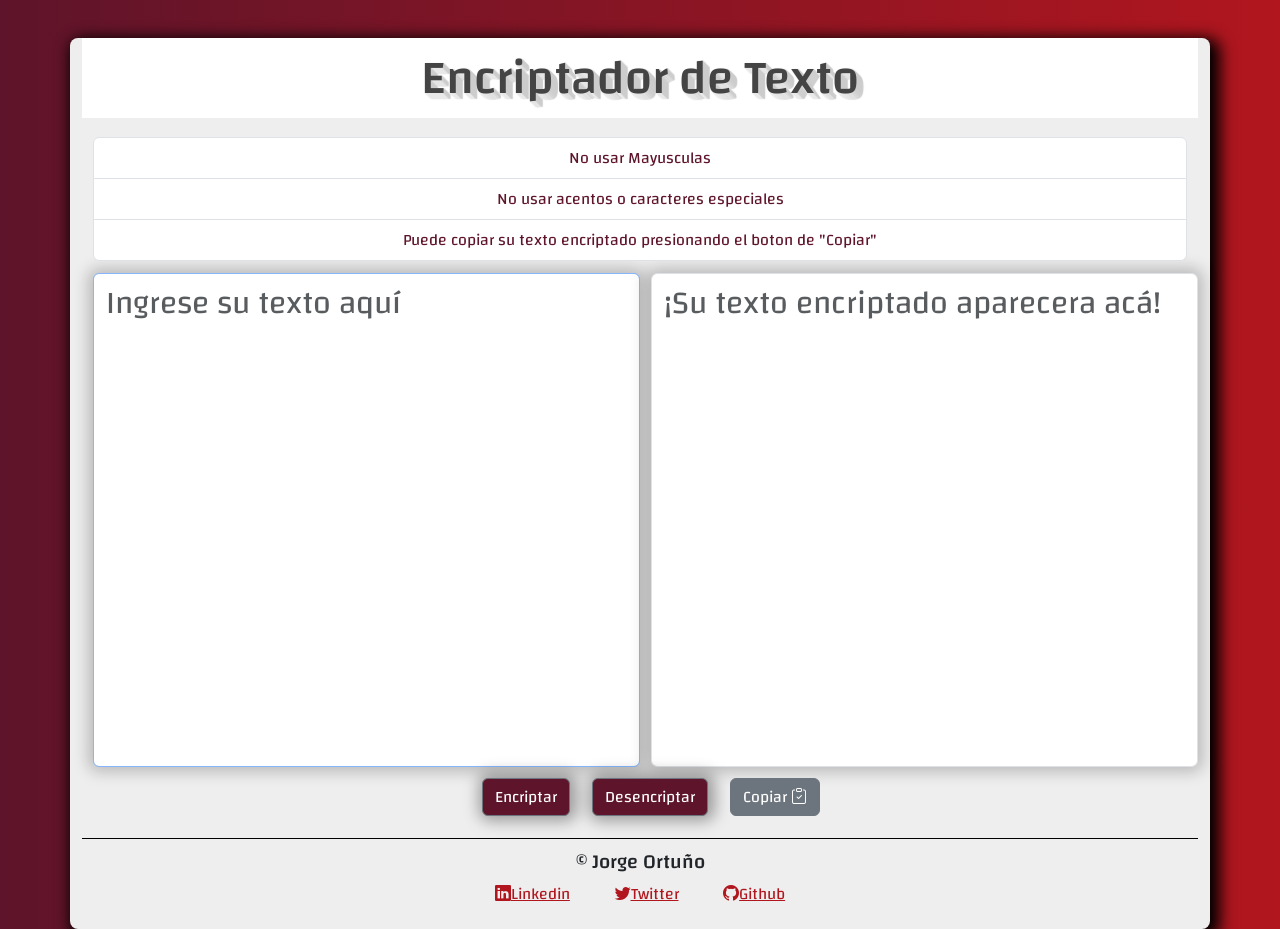
<file: index.html>
<!DOCTYPE html>
<html lang="en">
  <head>
    <meta charset="UTF-8" />
    <meta http-equiv="X-UA-Compatible" content="IE=edge" />
    <meta name="viewport" content="width=device-width, initial-scale=1.0" />
    <title>Encriptador</title>
    <link rel="stylesheet" href="style.css" />
    <link rel="preconnect" href="https://fonts.googleapis.com" />
    <link rel="preconnect" href="https://fonts.gstatic.com" crossorigin />
    <link
      href="https://fonts.googleapis.com/css2?family=Changa&display=swap"
      rel="stylesheet"
    />
    <link
      href="https://cdn.jsdelivr.net/npm/bootstrap@5.2.0/dist/css/bootstrap.min.css"
      rel="stylesheet"
      integrity="sha384-gH2yIJqKdNHPEq0n4Mqa/HGKIhSkIHeL5AyhkYV8i59U5AR6csBvApHHNl/vI1Bx"
      crossorigin="anonymous"
    />
    <link
      rel="stylesheet"
      href="https://cdn.jsdelivr.net/npm/bootstrap-icons@1.9.1/font/bootstrap-icons.css"
    />
  </head>
  <body class="body">
    <main class="container">
      <header>
        <h1 id="titulo">Encriptador de Texto</h1>
        <ul id="lista" class="list-group">
          <li id="ele-list" class="list-group-item">No usar Mayusculas</li>
          <li id="ele-list" class="list-group-item">
            No usar acentos o caracteres especiales
          </li>
          <li id="ele-list" class="list-group-item">
            Puede copiar su texto encriptado presionando el boton de "Copiar"
          </li>
        </ul>
      </header>
      <div id="text-in">
        <textarea
          type="text"
          autofocus
          name="areatexto"
          class="form-control"
          id="areatexto"
          cols="30"
          rows="10"
          placeholder="Ingrese su texto aquí"
        ></textarea>

        <textarea
          type="text"
          class="form-control"
          id="salida"
          cols="30"
          rows="10"
          readonly
          placeholder="¡Su texto encriptado aparecera acá! "
        ></textarea>
      </div>
      <div class="btns">
        <button type="button" class="btn btn-secondary" id="encriptar">
          Encriptar
        </button>
        <button type="button" class="btn btn-secondary" id="desencriptar">
          Desencriptar
        </button>
        <button
          onclick="copiar()"
          type="button"
          class="btn btn-secondary"
          id="copiar"
        >
          Copiar
          <i class="bi bi-clipboard-check"></i>
        </button>
      </div>
      <footer>
        <div class="nombrefoot">
          <h5>© Jorge Ortuño</h5>
        </div>
        <div class="social">
          <a
            id="linkedin"
            href="https://www.linkedin.com/in/jorge-ortu%C3%B1o-425568113/"
            target="_blank"
            ><i class="bi bi-linkedin"></i>Linkedin</a
          >
          <a id="twitter" href="https://twitter.com/JorgeMandelaO"
            ><i class="bi bi-twitter" target="_blank"></i>Twitter</a
          >
          <a id="github" href="https://github.com/jorgemandela">
            <i class="bi bi-github" target="_blank"></i>Github</a
          >
        </div>
      </footer>
    </main>

    <script src="script.js"></script>

    <script
      src="https://cdn.jsdelivr.net/npm/bootstrap@5.2.0/dist/js/bootstrap.bundle.min.js"
      integrity="sha384-A3rJD856KowSb7dwlZdYEkO39Gagi7vIsF0jrRAoQmDKKtQBHUuLZ9AsSv4jD4Xa"
      crossorigin="anonymous"
    ></script>
  </body>
</html>
</file>
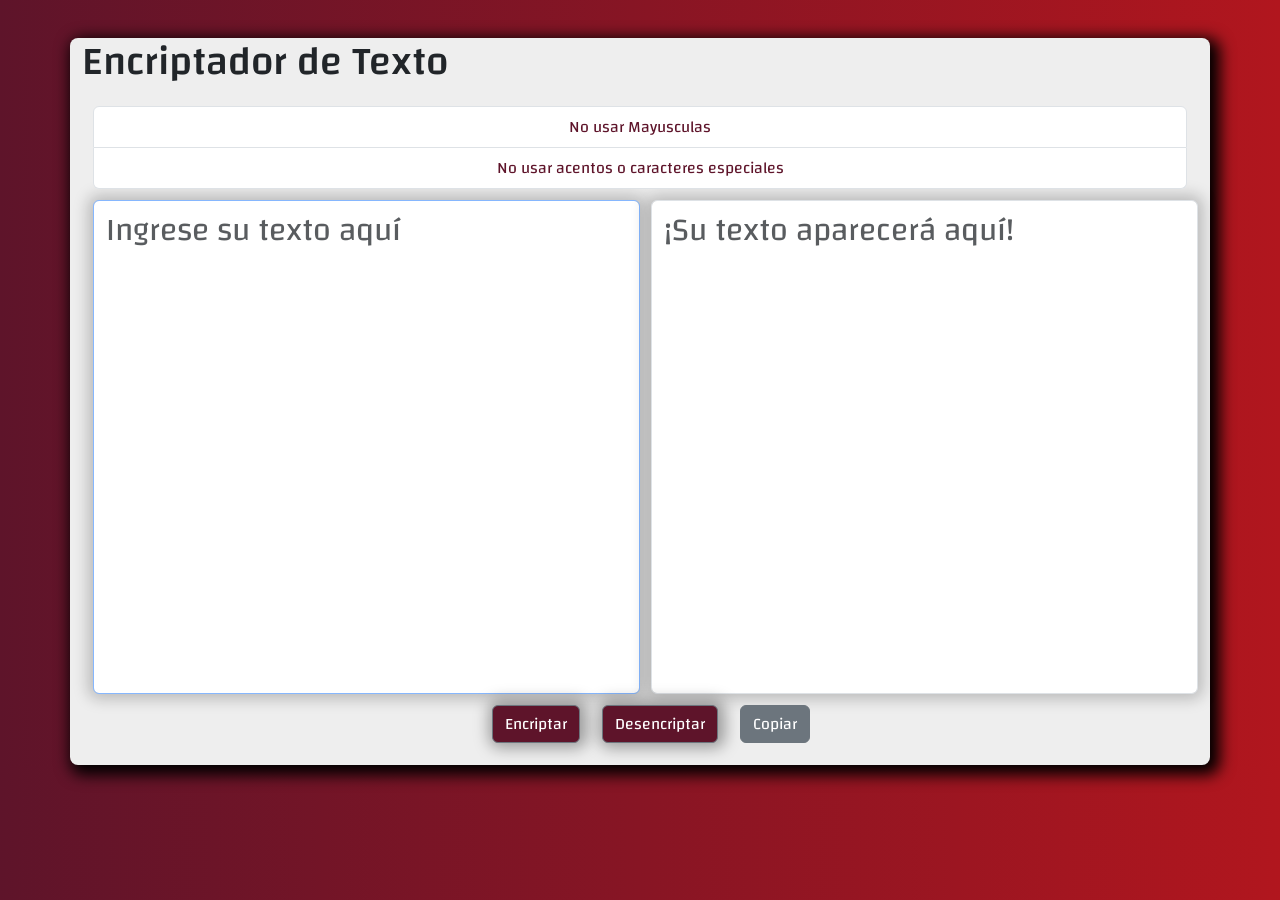
<file: encriptador.html>
<!DOCTYPE html>
<html lang="en">
  <head>
    <meta charset="UTF-8" />
    <meta http-equiv="X-UA-Compatible" content="IE=edge" />
    <meta name="viewport" content="width=device-width, initial-scale=1.0" />
    <title>Encriptador</title>
    <link rel="stylesheet" href="style.css" />
    <link rel="preconnect" href="https://fonts.googleapis.com" />
    <link rel="preconnect" href="https://fonts.gstatic.com" crossorigin />
    <link
      href="https://fonts.googleapis.com/css2?family=Changa&display=swap"
      rel="stylesheet"
    />
    <link
      href="https://cdn.jsdelivr.net/npm/bootstrap@5.2.0/dist/css/bootstrap.min.css"
      rel="stylesheet"
      integrity="sha384-gH2yIJqKdNHPEq0n4Mqa/HGKIhSkIHeL5AyhkYV8i59U5AR6csBvApHHNl/vI1Bx"
      crossorigin="anonymous"
    />
  </head>
  <body class="body">
    <main class="container">
      <header>
        <h1>Encriptador de Texto</h1>
        <ul id="lista" class="list-group">
          <li id="ele-list" class="list-group-item">No usar Mayusculas</li>
          <li id="ele-list" class="list-group-item">
            No usar acentos o caracteres especiales
          </li>
        </ul>
      </header>
      <div id="text-in">
        <textarea
          type="text"
          autofocus
          name="areatexto"
          class="form-control"
          id="areatexto"
          cols="30"
          rows="10"
          placeholder="Ingrese su texto aquí"
        ></textarea>

        <textarea
          type="text"
          class="form-control"
          id="salida"
          cols="30"
          rows="10"
          readonly
          placeholder="¡Su texto aparecerá aquí! "
        ></textarea>
      </div>
      <div class="btns">
        <button type="button" class="btn btn-secondary" id="encriptar">
          Encriptar
        </button>
        <button type="button" class="btn btn-secondary" id="desencriptar">
          Desencriptar
        </button>
        <button
          onclick="copiar()"
          type="button"
          class="btn btn-secondary"
          id="copiar"
        >
          Copiar
        </button>
      </div>
    </main>

    <script src="script.js"></script>

    <script
      src="https://cdn.jsdelivr.net/npm/bootstrap@5.2.0/dist/js/bootstrap.bundle.min.js"
      integrity="sha384-A3rJD856KowSb7dwlZdYEkO39Gagi7vIsF0jrRAoQmDKKtQBHUuLZ9AsSv4jD4Xa"
      crossorigin="anonymous"
    ></script>
  </body>
</html>
</file>
<file: style.css>
* {
  font-family: "changa";
}

.body {
  background-color: #0c0246;
  display: flex;
  justify-content: center;
  background-image: linear-gradient(to right, #5e142a 0%, #b1161e 100%);
}

main {
  background-color: #eee;
  margin-top: 3%;
  border-radius: 0.5rem;
  box-shadow: 5px 5px 15px 5px #000000;
}

#titulo {
  display: flex;
  justify-content: center;
  text-align: center;
  padding-top: 1%;
  padding-bottom: 1%;
  font-size: 3rem;
  color: #444444;
background: #FFFFFF;
text-shadow: 1px 0px 1px #CCCCCC, 0px 1px 1px #EEEEEE, 2px 1px 1px #CCCCCC, 1px 2px 1px #EEEEEE, 3px 2px 1px #CCCCCC, 2px 3px 1px #EEEEEE, 4px 3px 1px #CCCCCC, 3px 4px 1px #EEEEEE, 5px 4px 1px #CCCCCC, 4px 5px 1px #EEEEEE, 6px 5px 1px #CCCCCC, 5px 6px 1px #EEEEEE, 7px 6px 1px #CCCCCC;
color: #444444;
background: #FFFFFF;
}


#lista {
  text-align: center;
  justify-content: center;
  padding: 1%;
}

#ele-list {
  color: #5e142a;
}

#areatexto,
#salida {
  resize: none;
  margin-left: 1%;
  font-size: 2rem;
  -webkit-box-shadow: 0px 0px 15px 5px rgba(0,0,0,0.22); 
  box-shadow: 0px 0px 15px 5px rgba(0,0,0,0.22);

}

#text-in {
  display: flex;
  justify-content: center;
}

.btns {
  display: flex;
  justify-content: center;
  margin-top: 1%;
}

.btn {
  margin-left: 2%;
  margin-bottom: 2%;
}

#encriptar,
#desencriptar {
  background-color: #5e142a;
  margin-left: 2%;
  margin-bottom: 2%;
  -webkit-box-shadow: 2px 0px 15px 5px rgba(0,0,0,0.35); 
box-shadow: 2px 0px 15px 5px rgba(0,0,0,0.35);
}

#encriptar:hover,
#desencriptar:hover,
#copiar:hover {
  background-color: #b1161e;
  transform: scale(1.12);
}

footer{
  border-top: 1px solid #000000;
  padding-top: 1%;
}

.nombrefoot{
  display: flex;
  justify-content: center;
}

.social{
  display: flex;
  justify-content: center;
  margin-bottom: 2%;
}

#linkedin, #twitter,#github{
  padding-right: 2%;
  padding-left: 2%;
  color: #b1161e;
}

#linkedin:hover, #twitter:hover,#github:hover{
  color:#5e142a ;
  transform: scale(1.12);
}
</file>
